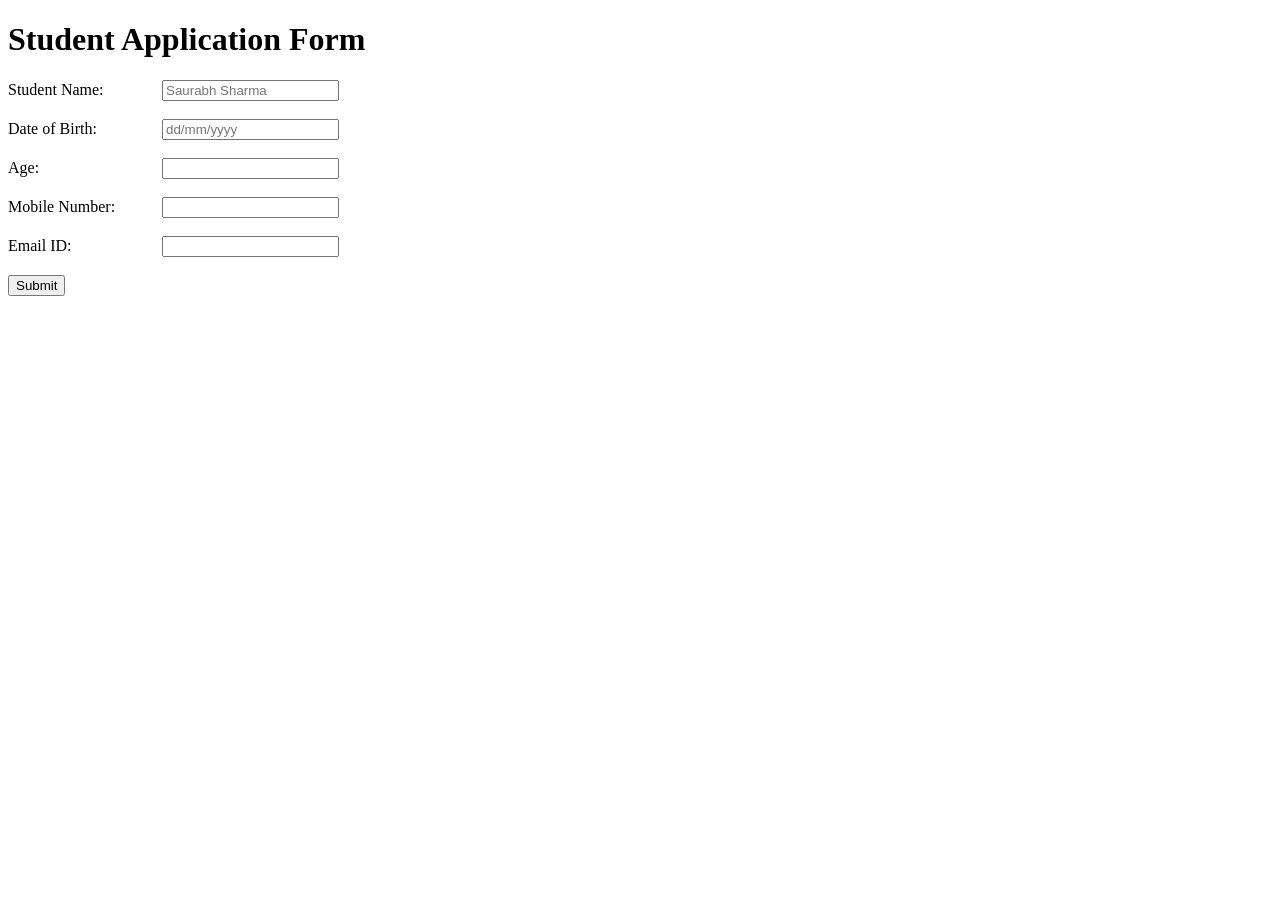
<file: StudApp.html>
<!DOCTYPE html>
<html lang="en">
<head>
    <meta charset="UTF-8">
    <meta name="viewport" content="width=device-width, initial-scale=1.0">
    <title>Student Application Form</title>
  
    <!-- I have linked the JavaScript file to this HTML document using the <script> tag. 
    This allows me to write JavaScript code in a separate file (StudApp.js). It interacts with the HTML elements on this page. 
    
    As required in the assignment question, JavaScript code is responsible for 
    * handling events
    * validating input
    * providing feedback to the user 
    -->
  
    <script src="StudApp.js"></script>

    <!-- The <style> tag is used to define CSS styles for the HTML document. 
    In this case, I am styling the <label> elements to have a fixed width. 
    I am doing this because I want the labels to be aligned properly with the input fields in the form. 
    -->

    <style>
        label {
        display: inline-block;
        width: 150px;
        }
</style>

</head>
<body>
    
    <h1>Student Application Form</h1>
    
    <!--This is a placeholder for the student application form. 
        I will be adding input fields, labels, and buttons for the applicants to fill out their information.  -->
    
    <form onsubmit="return finalCheck()">
        
        <label>Student Name:</label>

        <!-- 
            * Placeholder is beautiful thing that shows the user what to input in the field. It disappears when the user starts typing.
            * Onfocusout is an event that triggers when the user clicks outside the input field - which means they have finished entering their name. The checkName() function will be called when this event occurs.
            * It can be used to validate the input or provide feedback to the user. 
        -->

        <input type="text" id="studentName" placeholder="Saurabh Sharma" onfocusout="NameValidation()">

        <br><br>

        <label>Date of Birth:</label>
        <input type="text" id="dob" placeholder="dd/mm/yyyy" onfocusout="validateDOB()"> 

        <!-- The <br> tag is used to create a line break in the HTML document. 
        This is just for making it easier to read and organize the form.
        Side Note: <br> is a self-closing tag, which means it does not require a closing tag. 
        -->
        
        <br><br>

        <!-- we make Age field readonly because it will be automatically calculated based on the Date of Birth input.
        We will use JavaScript to calculate the age and display it in this field when the user enters their date of birth. 
        -->

        <label>Age: </label>
        <input type="text" id="age" readonly>
        <br><br>

        <label>Mobile Number: </label>
        <input type="text" id="mobile" onfocusout="validateMobile()">
        <br><br>

        <label>Email ID: </label>
        <input type="text" id="email" onfocusout="validateEmail()">
        
        <br><br>

        <button type="submit">Submit</button>
    </form>

</body>
</html>
</file>
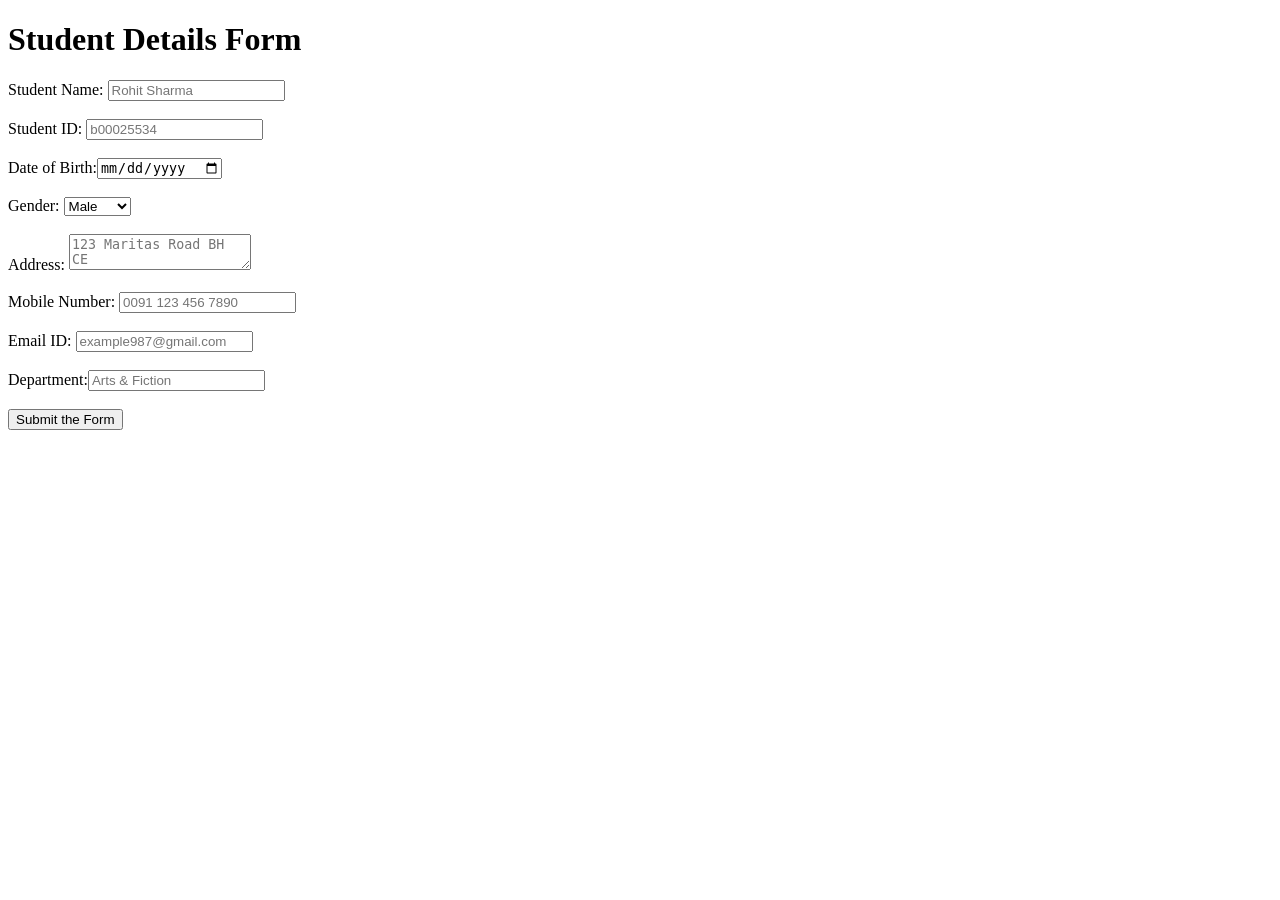
<file: student_form.html>
<!-- I pressed "!" and then "Tab" in my code editor to generate a basic HTML template.  -->

<!-- Let's explain the boilerplate code:

    1. DOCTYPE declares the document type and version of HTML being used, i.e. HTML5 in this case. 
    2. lang="en" shows that the language of the document is English.
    3. <head> contains meta info about the document.
        * Meta info means 'data about data'. 
        * It provides information about the webpage that is not displayed on the page itself.
        * This info is used by browsers and search engines.
        
    4. "UTF-8" means the character encoding for the document, e.g. we studed ASCII and Unicode in class. 
        * UTF-8 is a character encoding that can represent every character in the Unicode character set
        * This includes characters from almost all written languages in the world.   
        * It is widely used on the web and is the default encoding for HTML5 documents

    5. `<meta name="viewport" content="width=device-width, initial-scale=1. 0">`: 
        
    * "viewport" is a meta tag that helps with responsive web design. 
        * "Responsive web design" means designing websites that look good and work well on "all" devices.
        * This includes from desktop computers to mobile phones.
        * It tells the browser how to control the page's dimensions and scaling on different devices.

    * "width=device-width" sets the width of the page to follow the screen-width of device.
       
    * "initial-scale=1.0" sets the initial zoom level when the page is first loaded by the browser.
-->


<!DOCTYPE html>
<html lang="en">
<head>
    <meta charset="UTF-8">
    <meta name="viewport" content="width=device-width, initial-scale=1.0">
    <title>Student Details</title>
</head>
<body>
    
    <h1>Student Details Form</h1>

<!--    * The <form> element is used to create an HTML form for user input.
        * The "action" attribute specifies where to send the form data when the form is submitted.
        * In this case, the form data will be sent to "process_form.php"  
        * The .php file is used for server-side processing of the form data.
        * Without server-side processing, the form data cannot be stored or processed after submission.
        
        * The "method" attribute specifies how to send the form data.
        * "post" means the form data will be sent in the body of the HTTP request.
        * Other method is "get", which sends form data as URL parameters. 
        * Instead of "get", We use "post" when we want to send sensitive data or large amounts of data.
        * This is because "get" have size limitations while "post" does not have such limitations.
        * Additionally, "post" does not expose form data in the URL, making it more secure for sensitive information.
        
-->
    <form action ="process_form.php" method="post">
            
<!--    User will enter their name here.   
-->
        Student Name:                
        <input type="text" name="student_name" placeholder="Rohit Sharma">
        <br><br>  
<!-- 
        type ="text" means the input field is for text input.
        <br> is a line break, it moves the next element to a new line. 
-->
        Student ID:
        <input type="text" name="student_id" placeholder = "b00025534"> 
        <br><br>
<!--         
        Student ID is a unique identifier assigned to each student. 
        Input type="text" allows the user to enter their student ID as text. 
        The webpage will display a text box where the user can type in their student ID.
-->
        Date of Birth:<input type="date" name="date_of_birth" placeholder="29/01/1999">
        <br><br>

<!--    The type ="date" creates a date picker in the form. It allows users to select their dob birth from calendar.
        This calendar type entry has two benefits:
            * It is more user-friendly, as users can easily to avoid manual entry of date.
            * It ensures date is entered in a consistent format, i.e. avoiding data entry errors.
-->
        Gender:
        <select name="gender">
            <option value="male">Male</option>
            <option value="female">Female</option>
        </select>
        <br><br>

<!-- The <select> element creates a dropdown menu for selecting gender -->

        Address:
        <textarea name="address" placeholder="123 Maritas Road BH CE"></textarea> 
        <br><br>

        Mobile Number:
        <input type = "text" name="mobile_number" placeholder="0091 123 456 7890">
        <br><br>
        
        Email ID: <input type="email" name="email_id" placeholder="example987@gmail.com">
        <br><br>
        

        Department:<input type="text" name="department" placeholder="Arts & Fiction">
        <br><br>

        <input type="submit" value="Submit the Form">
    </form>



</body>
</html>
</file>
